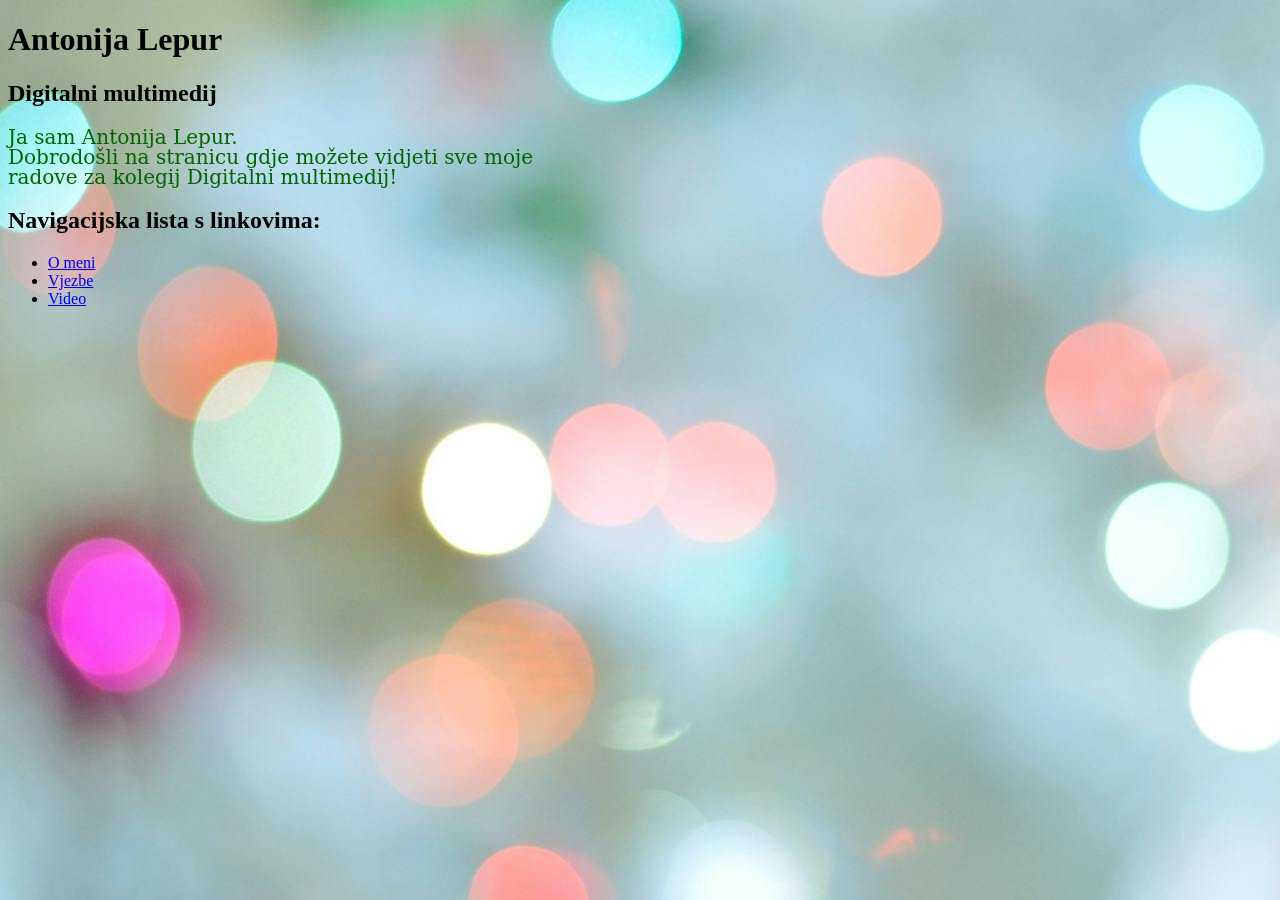
<file: index.html>
<!doctype html>
<html>
<head>
<meta charset="utf-8">
<title>o_meni</title>
	<link rel="stylesheet" href="still.css"
</head>
	<body class="pozadina">
	<h1>Antonija Lepur</h1>
	<h2>Digitalni multimedij</h2>
	
	<p>Ja sam Antonija Lepur.<br/>
		Dobrodošli na stranicu gdje možete vidjeti sve moje radove za kolegij Digitalni multimedij!</p>
		
	<h2>Navigacijska lista s linkovima:</h2>
	<nav>
		<ul>
			<li><a href="o-meni.html">O meni</a></li>
			<li><a href="vjezbe.html">Vjezbe</a></li>
			<li><a href="video.html">Video</a></li>
		</ul>
		</nav>
		
<body>
</html>
</file>
<file: still.css>
@charset "utf-8";
/* CSS Document */

.pozadina{
	background-image:url("slika1.jpeg")
}
		
p{
	color: darkgreen;
	font-family: Constantia, "Lucida Bright", "DejaVu Serif", Georgia, "serif";
	font-size: 20px;
	line-height: 20px;
	width: 600px;
	}
h1{
    font-family: "AntonijaLepur";
    src:url("AntonijaLepur.ttf");
	}
img{
	height: 200px;
}
h3{
	color:#340538;
}
</file>
